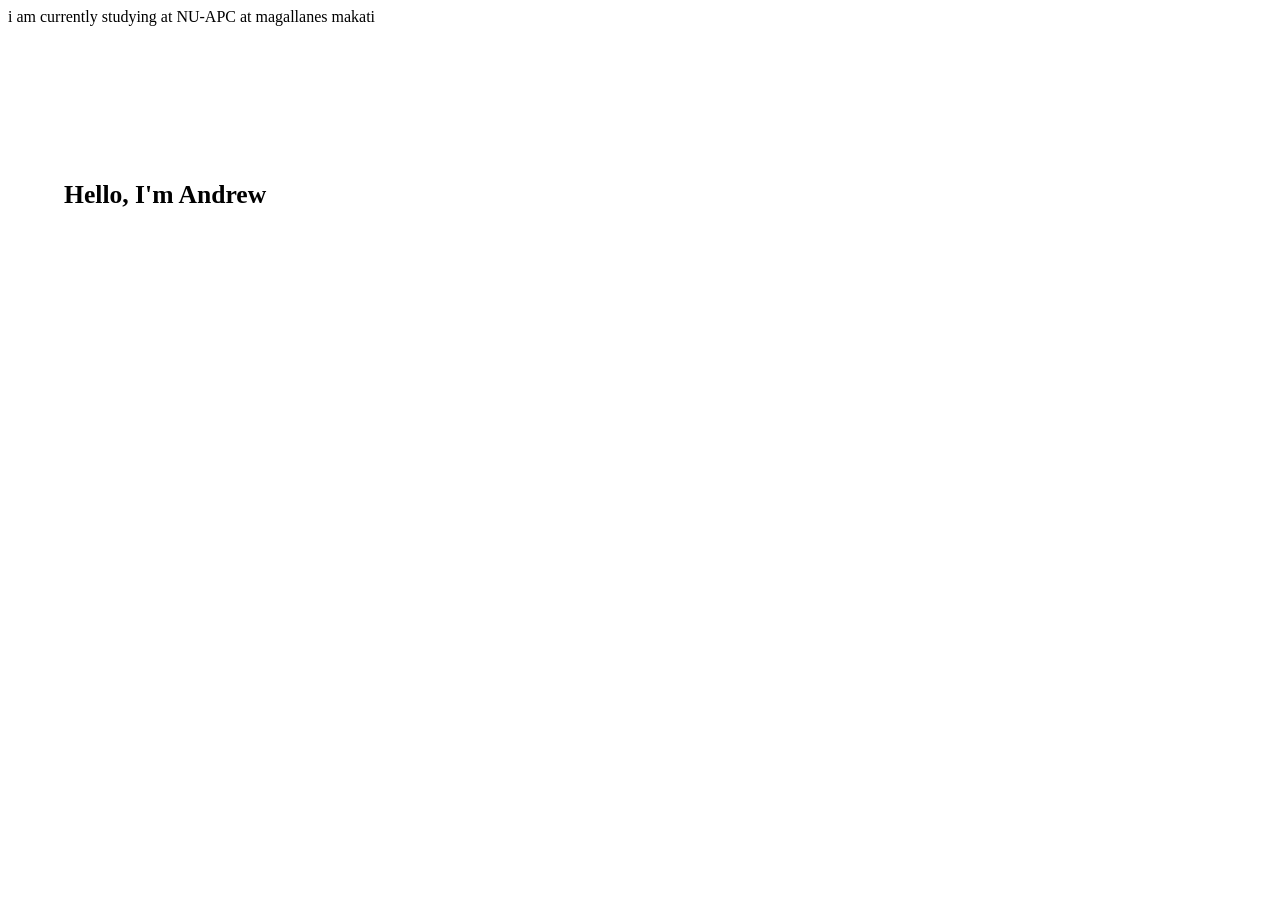
<file: home/index.html>
<!DOCTYPE html>
<html lang="en">
<head>
    <meta charset="UTF-8">
    <meta name="viewport" content="width=<device-width>, initial-scale=1.0">
    <link rel="stylesheet" href="style.css">
    <title>Andrew Panimdim</title>
</head>
<body id="body">
    <div id="hello">Hello, I'm Andrew</div>

    <div style="display: block;">i am currently studying at NU-APC at magallanes makati</div>


    <script src="javascript.js"></script>
</body>
</html>
</file>
<file: home/style.css>
#hello {
    animation: fadeIn 1s ease-in-out;
    position: absolute;
    top: 20%;
    left: 5%;
    font-weight: bold;
    font-size: 2vw;
    cursor: pointer;
    
}

@keyframes fadeIn {
    from { opacity: 0; transform: translateY(-20px); }
    to { opacity: 1; transform: translateY(0); }
}
</file>
